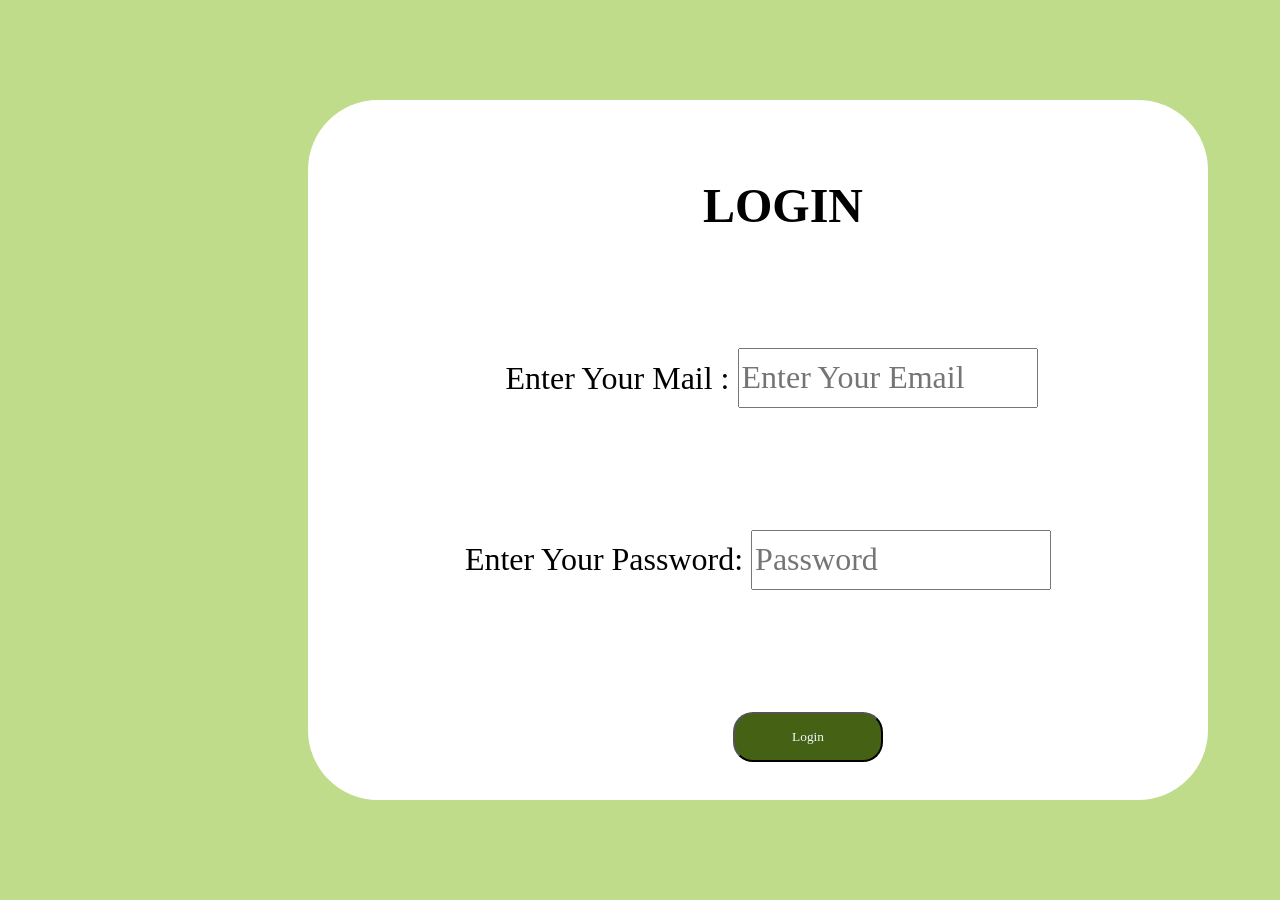
<file: login.html>
<html lang="en">
<title>login page</title>
<link rel="stylesheet" href="../assets/style/login.style.css">

<body>
    <div class="form">
        <h2>LOGIN</h2>
        <div class="mail">
            <label for="mail">Enter Your Mail :</label>
            <input type="text" id="mail" name="Image" placeholder="Enter Your Email">
        </div>
        <div class="password">
            <label for="password">Enter Your Password:</label>
            <input type="text" id="password" name="Image" placeholder="Password">
        </div>
<a href="../index.html">
        <button class="login">
            Login
        </button>
    </a>

    </div>
</body>

</html>
</file>
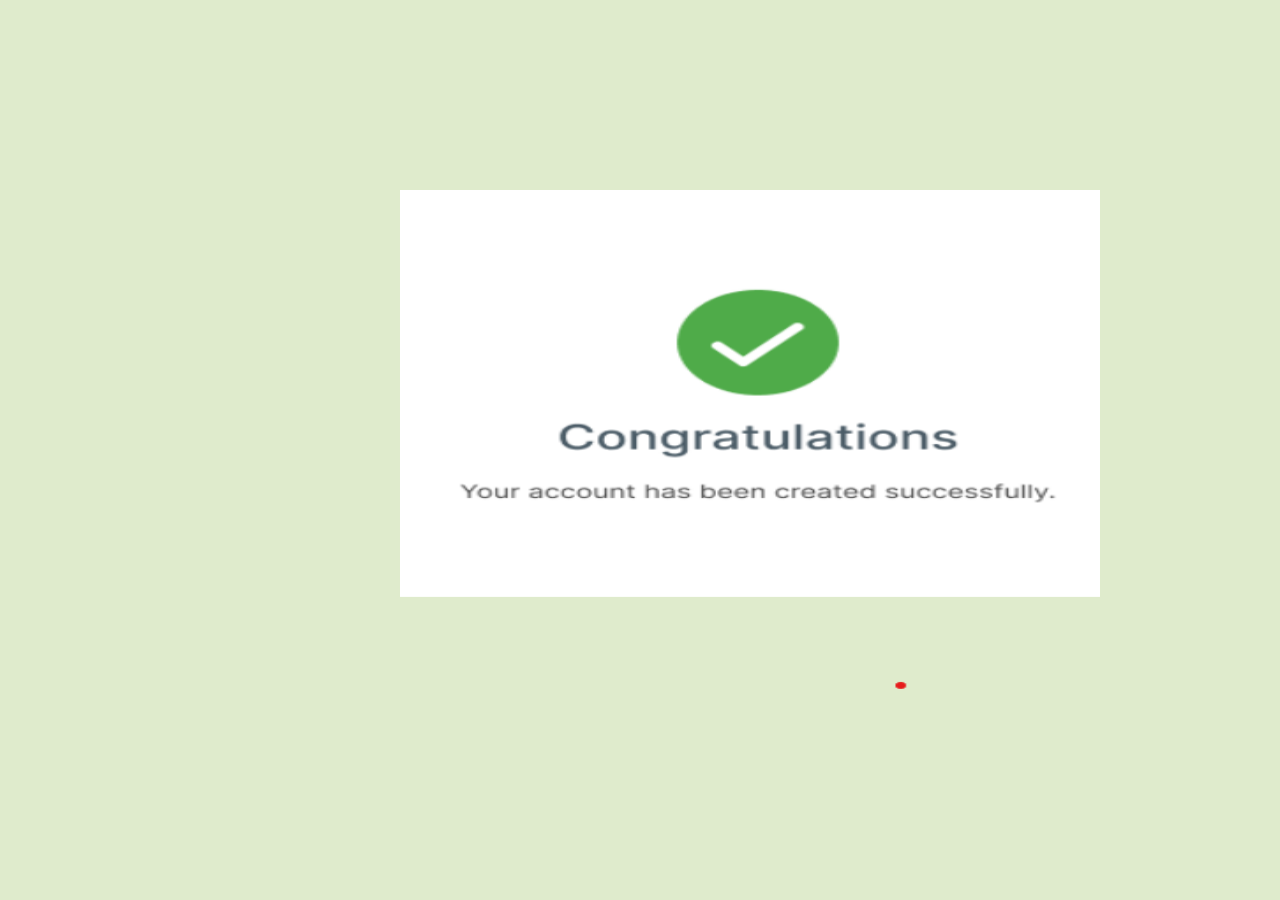
<file: page11.html>
<html>
    <title>
        tic
    </title>
    <head>
        <link rel="stylesheet" href="/assets/style/style.css">
    </head>
    <body>
        <a href="/index.html">
        <img class="write" src="/assets/images/account.png" alt="your account successfully created">
    </a>
    </body>
</html>
</file>
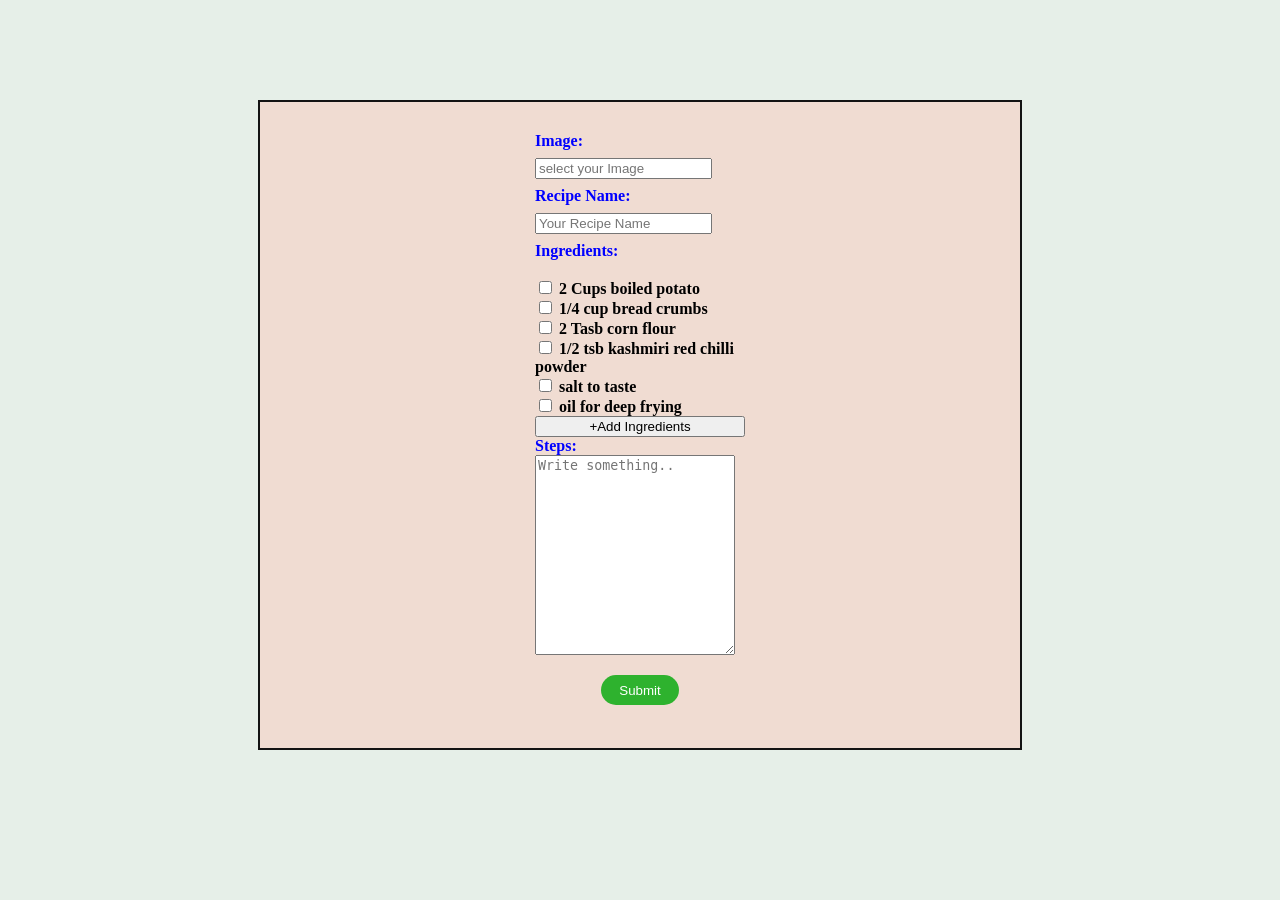
<file: page2.html>
<html style="background-color:#E6EFE8 ;">
<link rel="stylesheet" href="/assets/style/page2.style.css">
<body>
<form>
    <div class="forms">
        <div class="file">
            <label for="file">Image:</label>
            <br>
            <input type="text" id="Image" name="Image" placeholder="select your Image">
        </div>
        <div class="recipe-name">
            <label for="text">Recipe Name:</label>
           <br>
            <input type="text" id="Recipe Name" name="Recipe Name" placeholder="Your Recipe Name">
        </div>
        
            <div class="Ingredients">
                Ingredients:
            </div>
            <br>
            <div>
            <div class="checklist">
                
                    <input type="checkbox" id="ingredient1" name="ingredient1" value="POTATO">
                    <label for="ingredient1"> 2 Cups boiled potato</label><br>
                    <input type="checkbox" id="ingredient2" name="ingredient2" value="BREAD CRUMBS">
                    <label for="ingridient2"> 1/4 cup bread crumbs</label><br>
                    <input type="checkbox" id="ingredient3" name="ingredient3" value="CORN FLOUR">
                    <label for="ingredient3"> 2 Tasb corn flour</label><br>
                    <input type="checkbox" id="ingredient4" name="ingredient4" value="kashmiri chilli powder">
                    <label for="ingredient4"> 1/2 tsb kashmiri red chilli powder</label><br>
                    <input type="checkbox" id="ingredient5" name="ingredient5" value="salt">
                    <label for="ingredient5"> salt to taste</label><br>
                    <input type="checkbox" id="ingredient6" name="ingredient6" value="oil">
                    <label for="ingredient6"> oil for deep frying</label><br>
                </div>
                </div>
                <div>
                    <button class="add-ingredients">+Add Ingredients</button>
                </div>
                <div>
                    <div class="steps">
                        <label for="textarea">Steps:</label><br>
                        <textarea id="steps" name="steps" placeholder="Write something.."
                            style="height: 200px; width: 200;"></textarea>
                    </div>
                </div>
                    <!-- <div class="submit">
                    <input type="submit" value="Submit">
                </div> -->
                    <button class="submit">Submit</button>
            
            </div>

            </body>

</html>

</html>
</file>
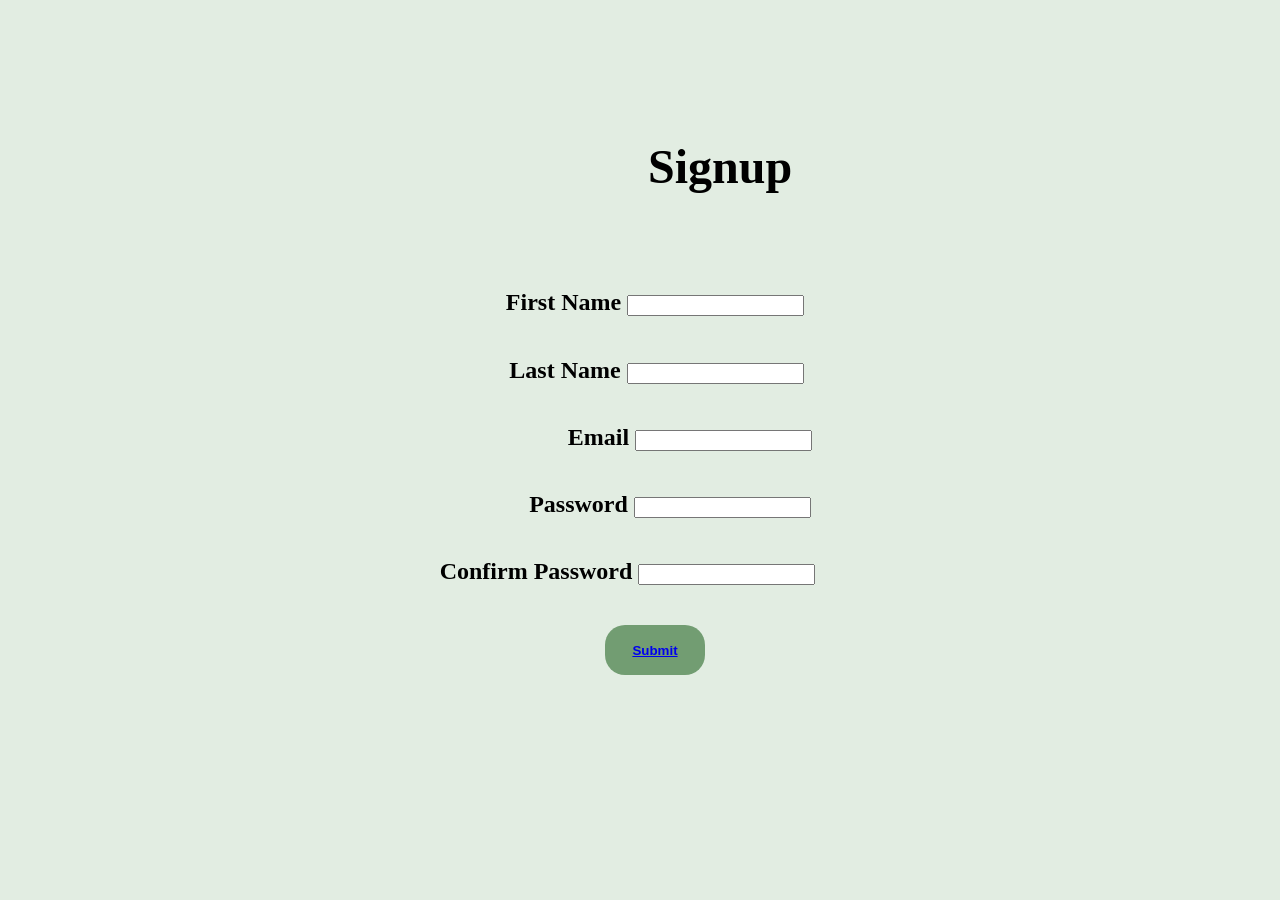
<file: signin.html>
<html lang="en">

<head>
    <title>Signin</title>
    <link rel="stylesheet" href="/assets/style/signin.style.css">
</head>

<body>
    <div class="signup">
        <div>
            <h1>Signup</h1>
        </div>

        <form>
            <div class="firstname">
                <label>First Name</label>
                <input type="text" placeholder=""><br>
            </div>
            <div class="lastname">
                <label>Last Name</label>
                <input type="text" placeholder=""><br>
            </div>
            <div class="email">
                <label>Email</label>
                <input type="text" placeholder=""><br>
            </div>
            <div class="password">
                <label>Password</label>
                <input type="text" placeholder=""><br>
            </div>
            <div class="cpassword">
                <label>Confirm Password</label>
                <input type="text" placeholder=""><br>
            </div>


          <button class="submit">
                <a href="../html code/page11.html">Submit</a>
          </button>

               
                   

              
           

    </div>
    </form>
    </div>
</body>

</html>
</file>
<file: assets/style/login.style.css>
.mail{
    margin-left: 27px;
}
h2{
    margin-left: 50px;
}
.login{
    margin-left: 100px;
    height: 50px;
    width: 150px;
    border-radius: 20px;
    cursor: pointer;
    background-color: #456114;
    font-family: Comic Sans Ms;
    color: aliceblue;
}
.form{
    
    display: grid;
    place-items: center;
    margin-top: 100px;
border: none;
background-color: white;

color:black;
margin-bottom: 20px;
width: 900px;
height: 700px;
margin-left: 300px;
border-radius: 70px;
}
.password{
    line-height: 4.8;
}
body{
    font-family: Comic Sans Ms;
    font-size: xx-large;
    background-color: #bedc8a;
    
}
input[type=text] {
    height: 60px;
    width: 300px;
    font-size: xx-large;
    font-family: Comic Sans Ms;
}
</file>
<file: assets/style/style.css>
*{
    margin: 0;
    padding: 0;
}

h1{
    margin: auto;
    text-align: center;
    font-family: Comic Sans Ms;
    font-size: xx-large;
    font-weight: bolder;
    padding-top: 50px;
    margin-right: 50px;
}
.ingredients{
    font-weight: bolder;
    margin: auto;
    margin-left: 280px;
    padding-top: 40px;
    font-family: Comic Sans Ms;
line-height: 1.8;
position: relative;
    top: 28;
    
}


.checklist{
    margin: auto;
   margin-left: 180px;
    margin-top: 17px;
    font-family: Comic Sans Ms;
    font-size: x-large;
    font-weight: bolder;
    line-height: 1.2;
    padding-top: 40px;
    position: relative;
    top: 34;
}

.steps{
    margin: auto;
    margin-left: 850px;
    position: relative;
 font-family: Comic Sans Ms;
 bottom: 300px;
 font-size: x-large;
 font-weight: bold;  
 
}
.method{
    font-weight: bolder;
    margin: auto;
    position: relative;
    margin-top: 19px;
    line-height: 2.5;
    font-family: Comic Sans Ms;
   bottom: 280px;
   margin-left: 900px
}
    

.forms{
    padding-left: 100px;
}

.image{
    display:flex;
    cursor: pointer;
    object-fit: cover;
    width: 100%;
    height: 600px;
    
   
}
body{
    background-color: #dfebcc;
}
.write{
    width: 700px;
    height: 500px;
   margin-left: 400px;
   margin-top: 190px;
}
.video{
    position: relative;
    text-align: center;
    padding-top: 20px;
    padding-bottom: 20px;
    font-family: Comic Sans Ms;
    font-size: x-large;
    font-weight: bold;
    bottom: 240px;
}
.videos{
    margin-left: 350px;
    position: relative;
    bottom: 230px;

}
</file>
<file: assets/style/page2.style.css>
.file {
    margin: auto;
    width: 30%;
    color: blue;
}

.recipe-name {
    margin: auto;
    width: 30%;
    color: blue;
}



.steps {


    color: blue;
    border: 5px;
    margin: auto;
    width: 30%;

}

.submit {

    color: white;
    display: block;
    background-color: rgb(46, 178, 46);
    margin: auto;
    width: 78px;
    margin-top: 20px;
border: none;
    cursor: pointer;
    border-radius: 100px;
height: 30px;
}

input[type=text],
select {


    margin: 8px 0;
    display: inline-block;
    border: 3px linen black;
    box-sizing: border-box;
}

.checklist {
    margin: auto;
    width: 30%;


    color: black;
}

.forms {
    border: 2px solid rgb(19, 19, 19);
    width: 700px;
    height: 586px;
    padding: 30px;
    background-color:#F0DCD2 ;
    margin: auto;
    margin-top: 100px;
    align-items: center;
font-family:cursive ;
font-weight: bold;
}

.Ingredients {
    color: blue;
    margin-top: 30px;
    margin: auto;
    width: 30%;


}

input[type=textarea] {
    border: 3px solid rgb(19, 19, 19);
}

.add-ingredients {
    margin: auto;
    width: 30%;
    display: block;
}
</file>
<file: assets/style/signin.style.css>
.firstname{
    margin-left: 30px;
}
.lastname{
    margin-left: 33px;
}
.email{
    margin-left: 100px;
}
.password{
    margin-left: 60px;
}
.cpassword{
    margin-left: -25px;
}

  .submit{
    line-height: 3.8;
    width: 100px;
    height: 50px;
    border: none;
    border-radius: 20px;
    margin-top: 20px;
    margin-left: 30px;
    background-color: rgb(114, 157, 114);
    color: white;
    font-weight: bold;
    cursor: pointer;
  } 

.signup{
    line-height: 2.8;
    
}
h1{
    margin-left: 640px;

    
    place-items: center;
    margin-top: 100px;
}
form{
    display: grid;
    place-items: center;
    margin-top: 35px;
    
}
body{
    font-family: Comic Sans Ms;
    font-weight: bolder;
    font-size: x-large;
    background-color: rgb(226, 237, 226);
}
</file>
